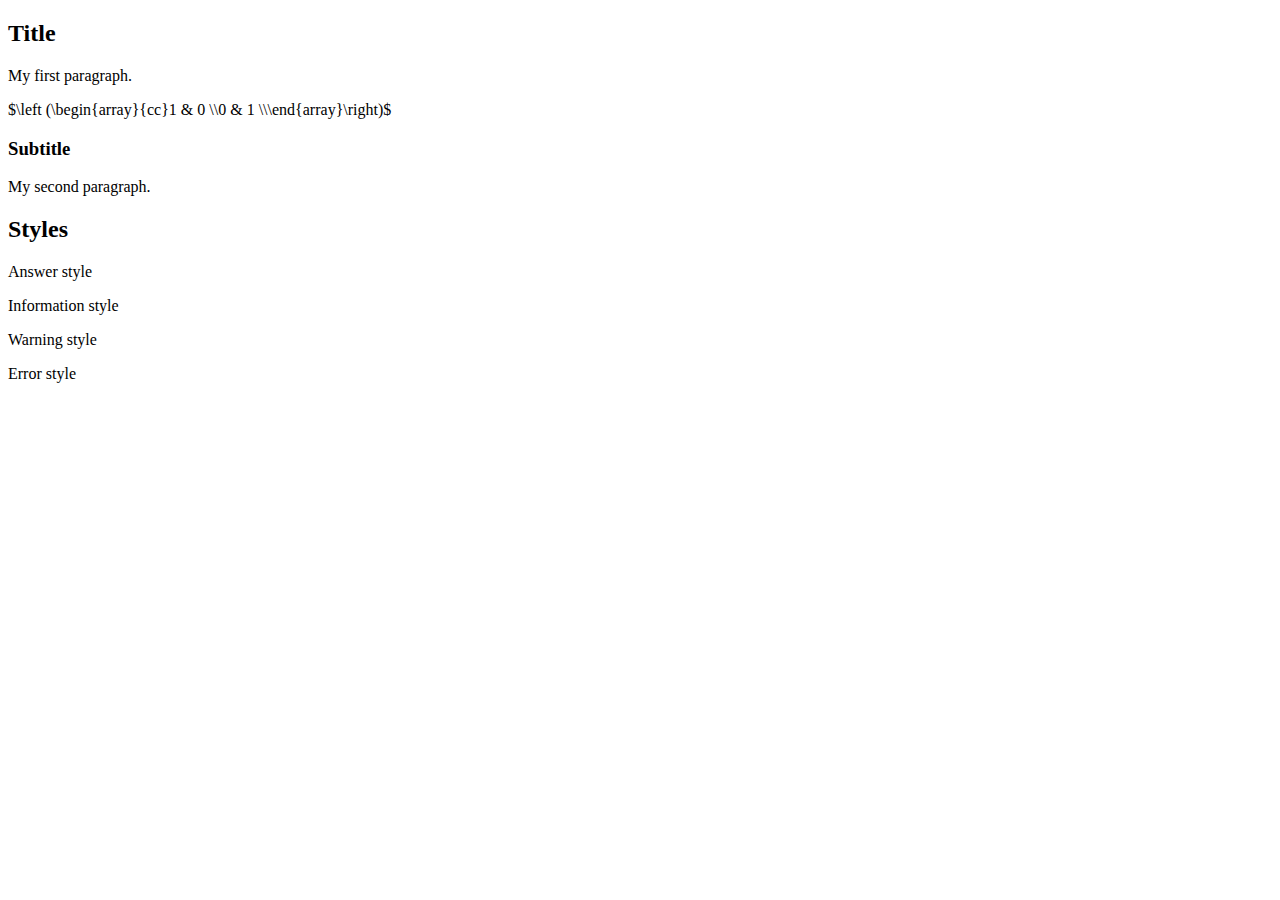
<file: sample/index.html>
<!DOCTYPE HTML>
<html>
	<head>
		<meta charset="utf-8">
        <!-- Change this to loader.js to use in Mathx or MaTeX.app  -->
		<script src="http://matex.mathxapp.com/loader.js"></script>
	</head>
	<body>
        <h2>Title</h2>
            <section>
                <p>My first paragraph.</p>
                <p>$\left (\begin{array}{cc}1 & 0  \\0 & 1 \\\end{array}\right)$</p>
                <h3>Subtitle</h3>
                <p>My second paragraph.</p>            
            </section>
        <h2>Styles</h2>
            <section>
                <p class="answer">Answer style</p>
                <p class="information">Information style</p>
                <p class="warning">Warning style</p>
                <p class="error">Error style</p>
            </section>
    </body>
</html>
</file>
